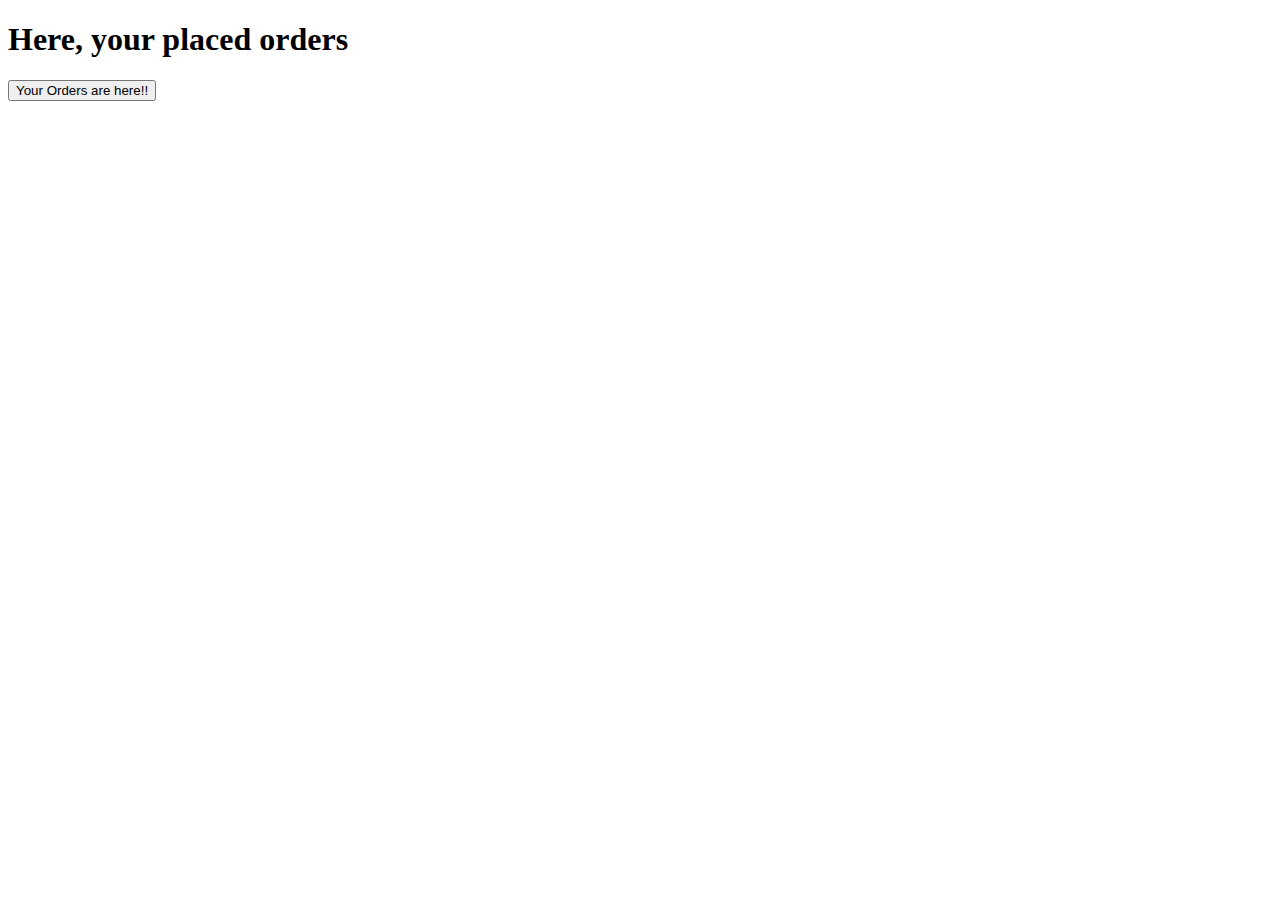
<file: assesment/index.html>
<!DOCTYPE html>
<html lang="en">

<head>
    <meta charset="UTF-8">
    <meta name="viewport" content="width=device-width, initial-scale=1.0">
    <title>Coffee order</title>
</head>

<body>
    <div class="coffee">
        <script src="./orders.js">

        </script>
        <h1>
            Here, your placed orders
        </h1>
        <div class="order">
            <button>Your Orders are here!!</button>
        </div>
    </div>
</body>

</html>



























<!-- 

async function getData() {
  console.log("⏳ Fetching...");
  let result = await fetchData();  // waits until promise resolves
  console.log(result);
  console.log("✅ Done!");
} -->
</file>
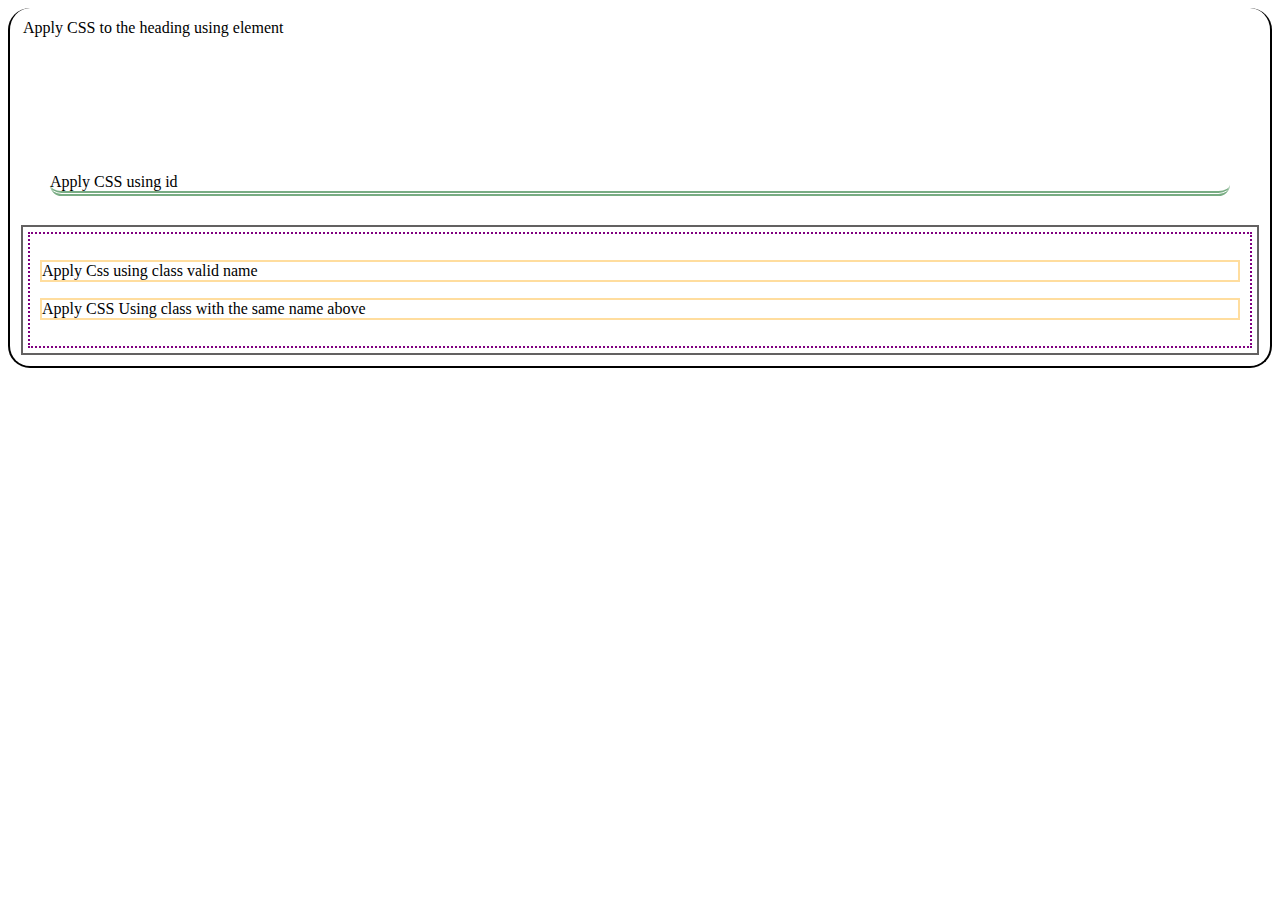
<file: applycss.html>
<!DOCTYPE html>
<html lang="en">

<head>
    <meta charset="UTF-8">
    <meta name="viewport" content="width=device-width, initial-scale=1.0">
    <title>Apply Css</title>
    <link rel="stylesheet" href="./applycss.css">
</head>


<body>
    <div class="container">
        <div class="box1">
            <p class="para1">Apply CSS to the heading using element</p><br> <br>
            <p class="para2">Apply CSS using id</p>
        </div>

        <div class="box2">
            <div class="dotted">
                <p class="para3">Apply Css using class valid name</p>
                <p class="para4">Apply CSS Using class with the same name above </p>
            </div>
        </div>
    </div>
</body>

</html>
</file>
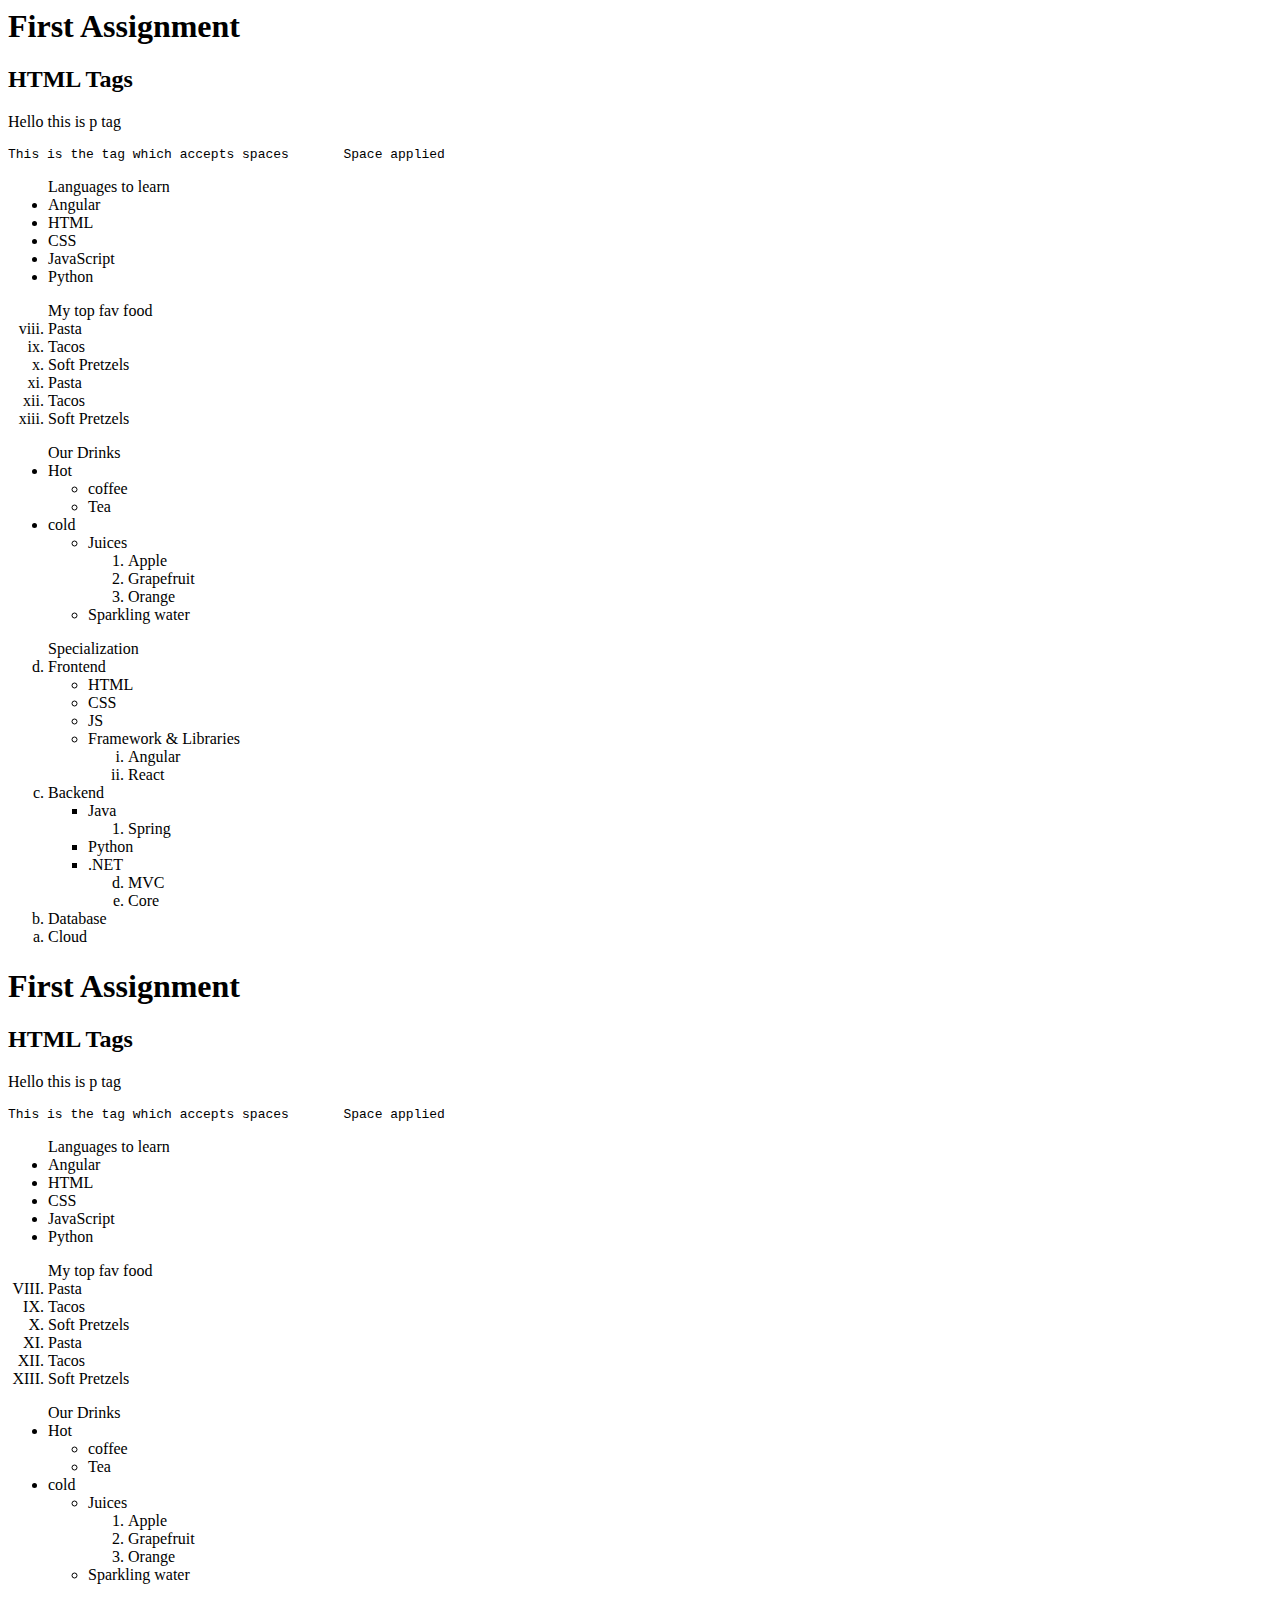
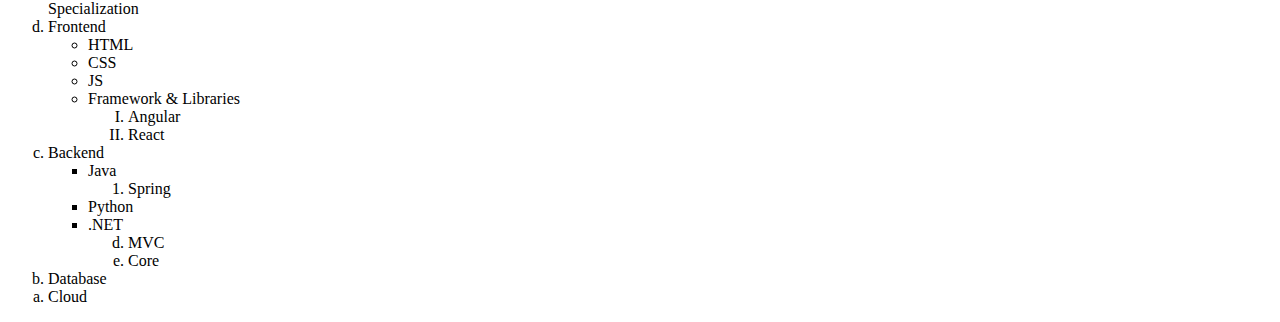
<file: first.html>
<html>

    <head>

   <html>
    <head>
        <title> First Assignment</title>
    </head>
    <body>
        <h1>First Assignment</h1>
        <h2>HTML Tags</h2>
        <p>Hello this is p tag</p>
        <pre>This is the tag which accepts spaces       Space applied</pre>
        <ul>Languages to learn
            <li>Angular</li>
            <li>HTML</li>
            <li>CSS</li>
            <LI>JavaScript</LI>
            <li>Python</li>
        </ul>
        <ol type="i" start="8">My top fav food
            <li>Pasta</li>
            <li>Tacos</li>
            <li>Soft Pretzels</li>
            <li>Pasta</li>
            <li>Tacos</li>
            <li>Soft Pretzels</li>
        </ol>
        <ul>Our Drinks
            <li>Hot</li>
            <ul>
                <li>coffee</li>
                <li>Tea</li>
            </ul>
            <li>cold</li>
            <ul>
                <li>Juices</li>
                <ol>
                    <li>Apple</li>
                    <li>Grapefruit</li>
                    <li>Orange</li>
                </ol>
                <li>Sparkling water</li>
            </ul>
        </ul>
        <ol type="a" start="4" reversed>Specialization
            <li>Frontend</li>
            <ul>
                <li>HTML</li>
                <li>CSS</li>
                <li>JS</li>
                <li>Framework & Libraries</li>
                <ol type="i">
                    <li>Angular</li>
                    <li>React</li>
                </ol>
            </ul>
            <li>Backend</li>
            <ul type="square">
                <li>Java</li>
                <ol><li>Spring</li></ol>
                <li>Python</li>
                <li>.NET</li>
                <ol type="a" start="4"><li>MVC</li>
                <li>Core</li></ol>
            </ul>
            <li>Database</li>
            <li>Cloud</li>
        </ol>
    </body>
</html>     <title> First Assignment</title>

    </head>

    <body>

        <h1>First Assignment</h1>

        <h2>HTML Tags</h2>

        <p>Hello this is p tag</p>

        <pre>This is the tag which accepts spaces       Space applied</pre>

        <ul>Languages to learn

            <li>Angular</li>

            <li>HTML</li>

            <li>CSS</li>

            <LI>JavaScript</LI>

            <li>Python</li>

        </ul>

        <ol type="I" start="8">My top fav food

            <li>Pasta</li>

            <li>Tacos</li>

            <li>Soft Pretzels</li>

            <li>Pasta</li>

            <li>Tacos</li>

            <li>Soft Pretzels</li>

        </ol>

        <ul>Our Drinks

            <li>Hot</li>

            <ul>

                <li>coffee</li>

                <li>Tea</li>

            </ul>

            <li>cold</li>

            <ul>

                <li>Juices</li>

                <ol>

                    <li>Apple</li>

                    <li>Grapefruit</li>

                    <li>Orange</li>

                </ol>

                <li>Sparkling water</li>

            </ul>

        </ul>

        <ol type="a" start="4" reversed>Specialization

            <li>Frontend</li>

            <ul>

                <li>HTML</li>

                <li>CSS</li>

                <li>JS</li>

                <li>Framework & Libraries</li>

                <ol type="I">

                    <li>Angular</li>

                    <li>React</li>

                </ol>

            </ul>

            <li>Backend</li>

            <ul type="square">

                <li>Java</li>

                <ol><li>Spring</li></ol>

                <li>Python</li>

                <li>.NET</li>

                <ol type="a" start="4"><li>MVC</li>

                <li>Core</li></ol>

            </ul>

            <li>Database</li>

            <li>Cloud</li>

        </ol>

    </body>

</html>
</file>
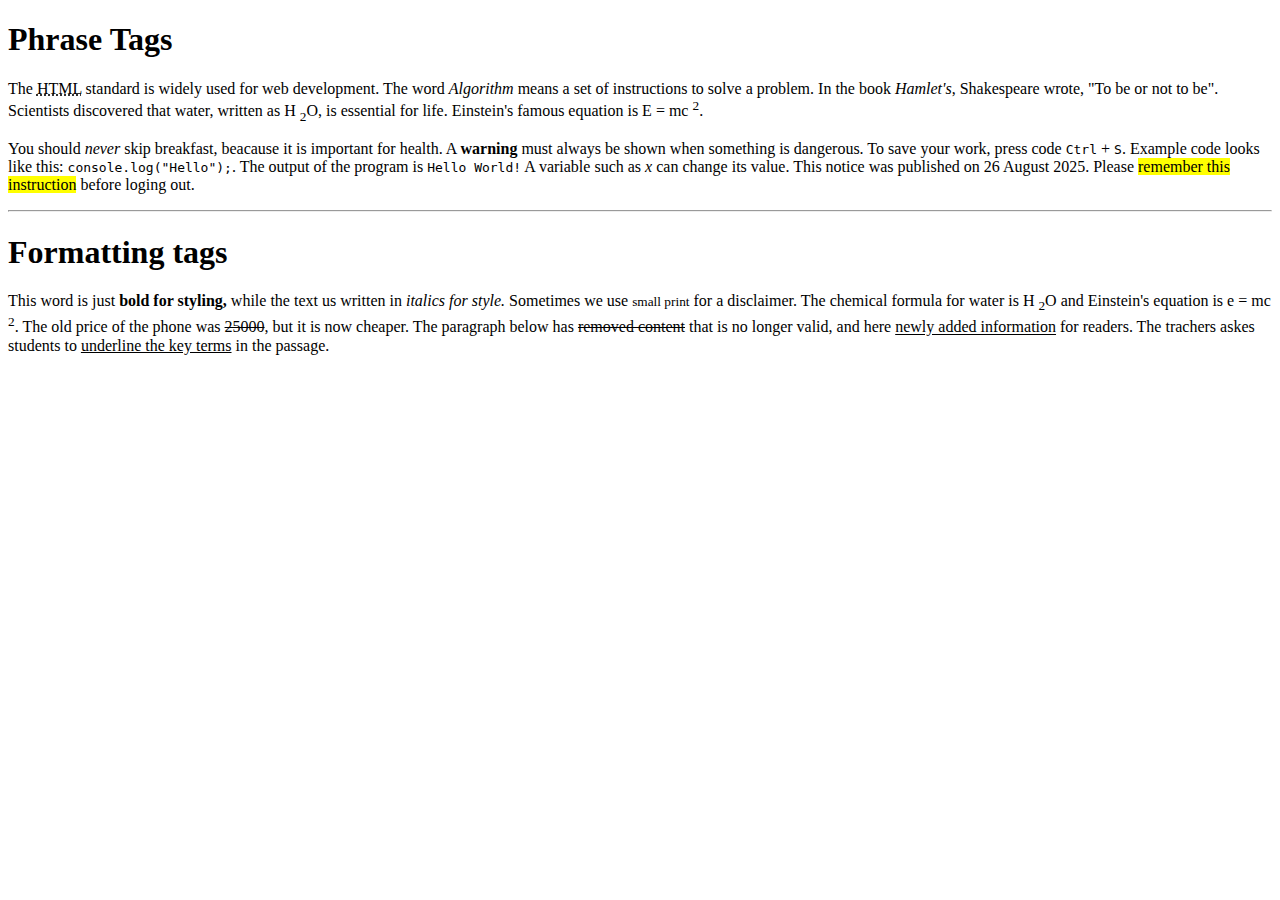
<file: phrases_formatting.html>
<!DOCTYPE html>
<html lang="en">
<head>
    <meta charset="UTF-8">
    <meta name="viewport" content="width=device-width, initial-scale=1.0">
    <title>Document</title>
</head>
<body>

    
<div>
<h1>Phrase Tags</h1>
</div>
<div>
<p>
    
    The <abbr title="html">HTML</abbr>  standard is widely used for web development.
     The word <i>Algorithm</i> means a set of instructions to 
     solve a problem. In the book <em>Hamlet's</em>, Shakespeare wrote,
     "To be or not to be". Scientists discovered that water, written
     as H <sub>2</sub>O, is essential for life. 
     Einstein's famous equation is E = mc <sup>2</sup>.
</p>
</div>
<div>    

<p>
    You should <i>never</i> skip breakfast, beacause it is important for
    health. A <b>warning</b> must always be shown when something is
    dangerous. To save your work, press code <kbd>Ctrl</kbd> + <kbd>S</kbd>.
    Example code looks like this: <code>console.log("Hello");</code>.
    The output of the program is <code>Hello World!</code>
    A variable such as <var>x</var> can change its value. This notice
    was published on 26 August 2025. Please <mark>remember this instruction</mark>
    before loging out.
    
</p>
</div>

<hr>
<div>
    <h1>Formatting tags</h1>
</div>

<div>
    <p>
        This word is just <b>bold for styling,</b> while the text us written in <i>italics for style.</i>
        Sometimes we use <small>small print</small> for a disclaimer.
        The chemical formula for water is H <sub>2</sub>O and Einstein's equation is e = mc <sup>2</sup>.

        The old price of the phone was <del>25000</del>, but it is 
        now cheaper. The paragraph below has <del>removed content</del> that is  no longer valid, and here 
        <u>newly added information</u> for readers. The trachers askes students
        to <u>underline the key terms</u> in the passage.


    </p>
</div>
</body>
</html>
</file>
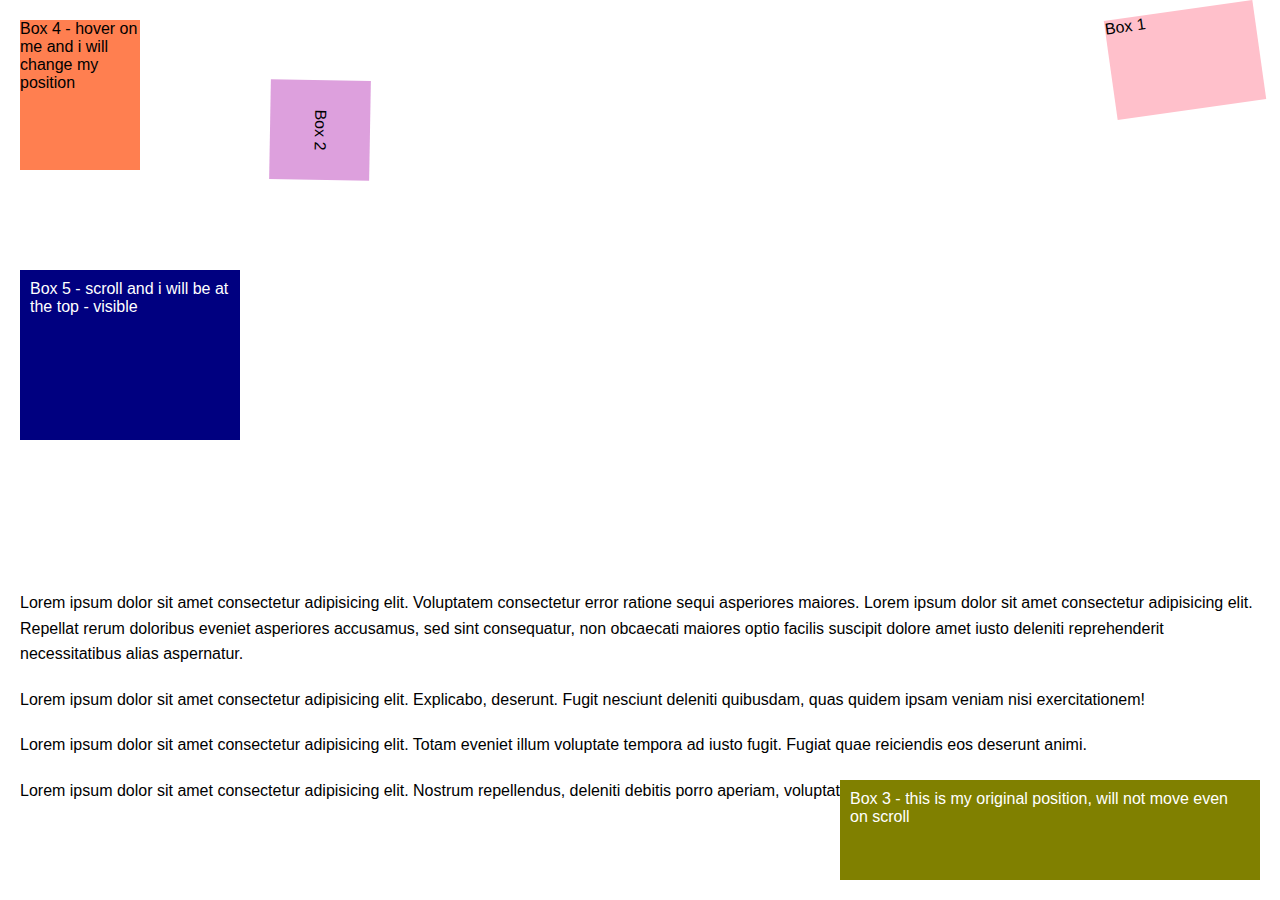
<file: positions.html>
<!DOCTYPE html>
<html lang="en">
<head>
  <meta charset="UTF-8">
  <meta name="viewport" content="width=device-width, initial-scale=1.0">
  <title>CSS Position Example</title>
  <style>
    body {
      font-family: Arial, sans-serif;
      margin: 20px;
    }

    /* Box 1 - Absolute */
    .box1 {
      width: 150px;
      height: 100px;
      background: pink;
      position: absolute;
      top: 10px;
      right: 20px;
      transform: rotate(-8deg);
    }

    /* Box 2 - Relative */
    .box2 {
      width: 100px;
      height: 100px;
      background: plum;
      position: relative;
      left: 250px;
      top: 60px;
      transform: rotate(91deg);
      text-align: center;
      line-height: 100px;
    }

    /* Box 3 - Fixed */
    .box3 {
      width: 400px;
      height: 80px;
      background: olive;
      color: white;
      position: fixed;
      bottom: 20px;
      right: 20px;
      padding: 10px;
    }

    /* Box 4 - Hover effect */
    .box4 {
      width: 120px;
      height: 150px;
      background: coral;
      position: absolute;
      top: 20px;
      left: 20px;
      transition: all 0.5s ease;
    }
    .box4:hover {
      left: 200px;
      top: 200px;
      background: tomato;
    }

    /* Box 5 - Sticky */
    .box5 {
      width: 200px;
      height: 150px;
      background: navy;
      color: white;
      position: sticky;
      top: 0;
      margin: 150px 0;
      padding: 10px;
    }

    p {
      margin-top: 20px;
      line-height: 1.6;
    }
  </style>
</head>
<body>

  <div class="box1">Box 1</div>
  <div class="box2">Box 2</div>
  <div class="box3">Box 3 - this is my original position, will not move even on scroll</div>
  <div class="box4">Box 4 - hover on me and i will change my position</div>
  <div class="box5">Box 5 - scroll and i will be at the top - visible</div>

  <p>Lorem ipsum dolor sit amet consectetur adipisicing elit. Voluptatem consectetur error ratione sequi asperiores maiores. 
  Lorem ipsum dolor sit amet consectetur adipisicing elit. Repellat rerum doloribus eveniet asperiores accusamus, sed sint consequatur, non obcaecati maiores optio facilis suscipit dolore amet iusto deleniti reprehenderit necessitatibus alias aspernatur.</p>

  <p>Lorem ipsum dolor sit amet consectetur adipisicing elit. Explicabo, deserunt. Fugit nesciunt deleniti quibusdam, quas quidem ipsam veniam nisi exercitationem!</p>

  <p>Lorem ipsum dolor sit amet consectetur adipisicing elit. Totam eveniet illum voluptate tempora ad iusto fugit. Fugiat quae reiciendis eos deserunt animi.</p>

  <p>Lorem ipsum dolor sit amet consectetur adipisicing elit. Nostrum repellendus, deleniti debitis porro aperiam, voluptate aut expedita commodi saepe vero nobis!</p>

</body>
</html>
</file>
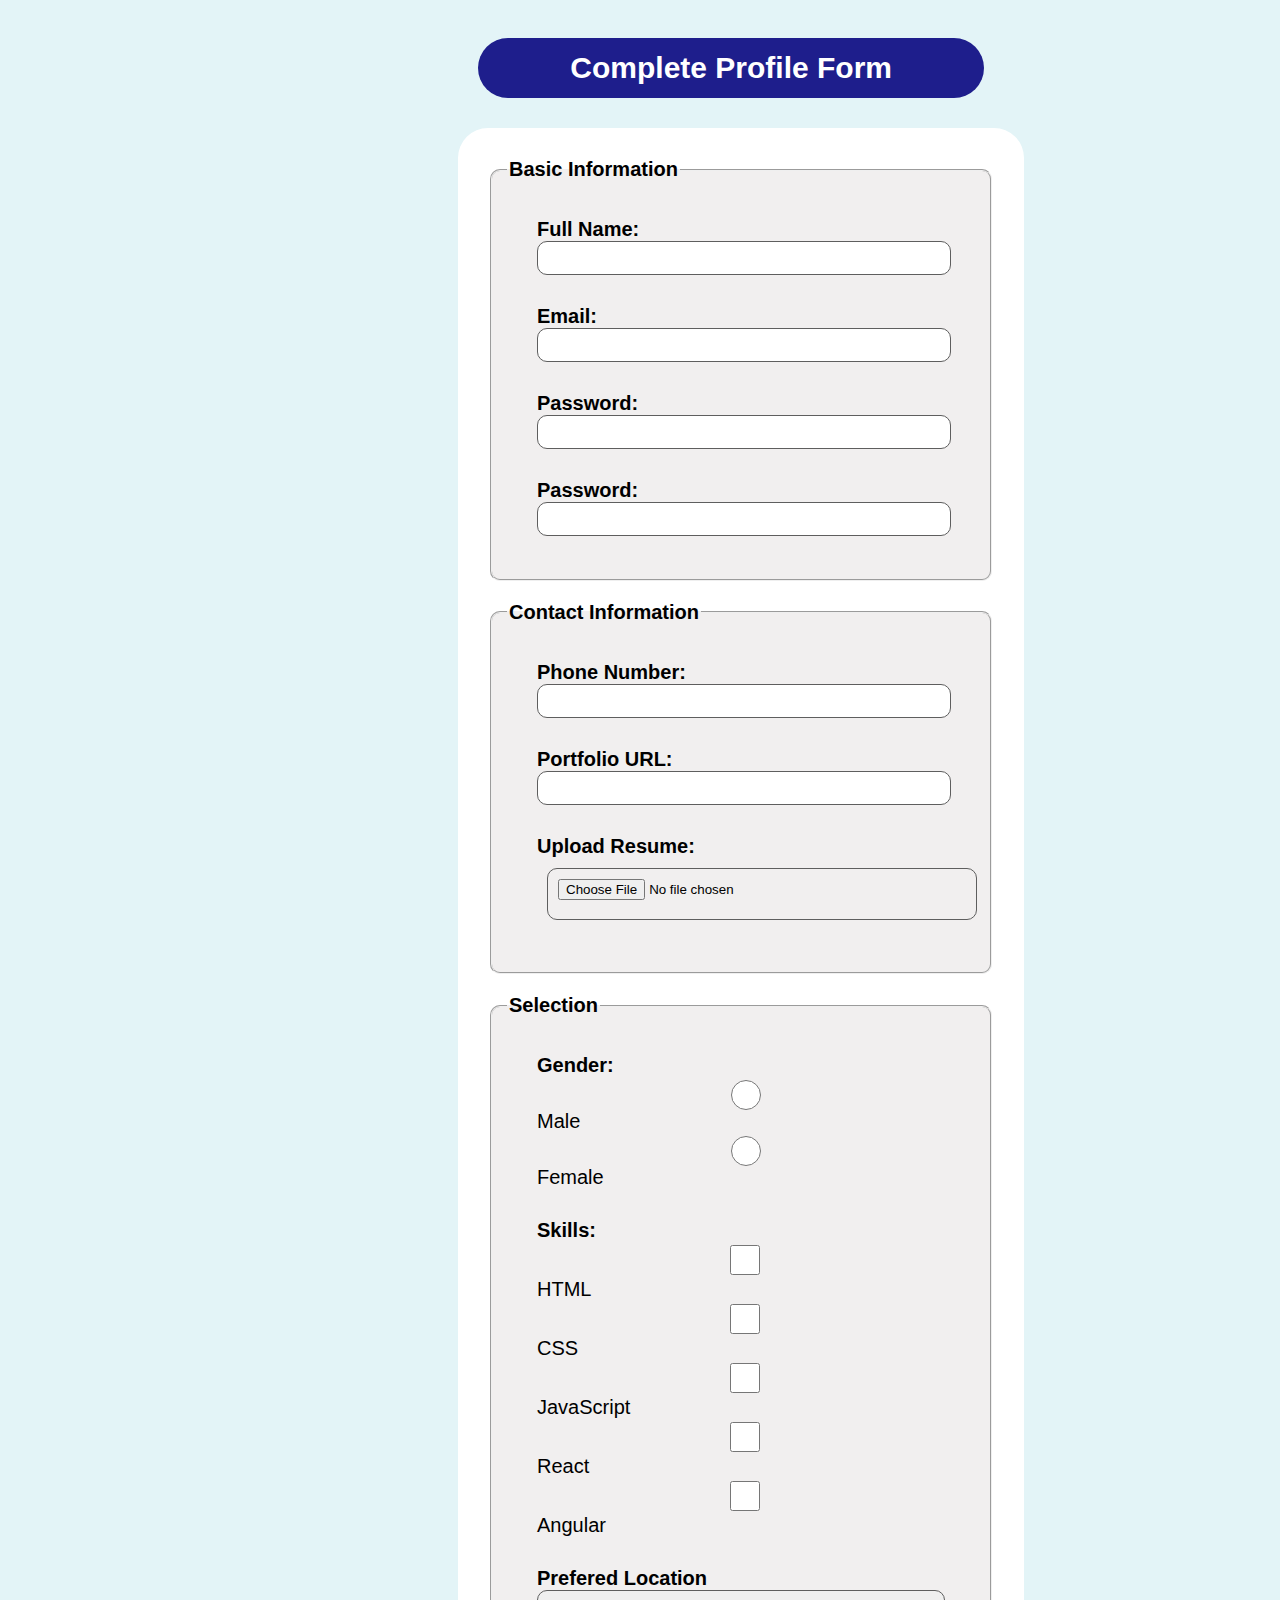
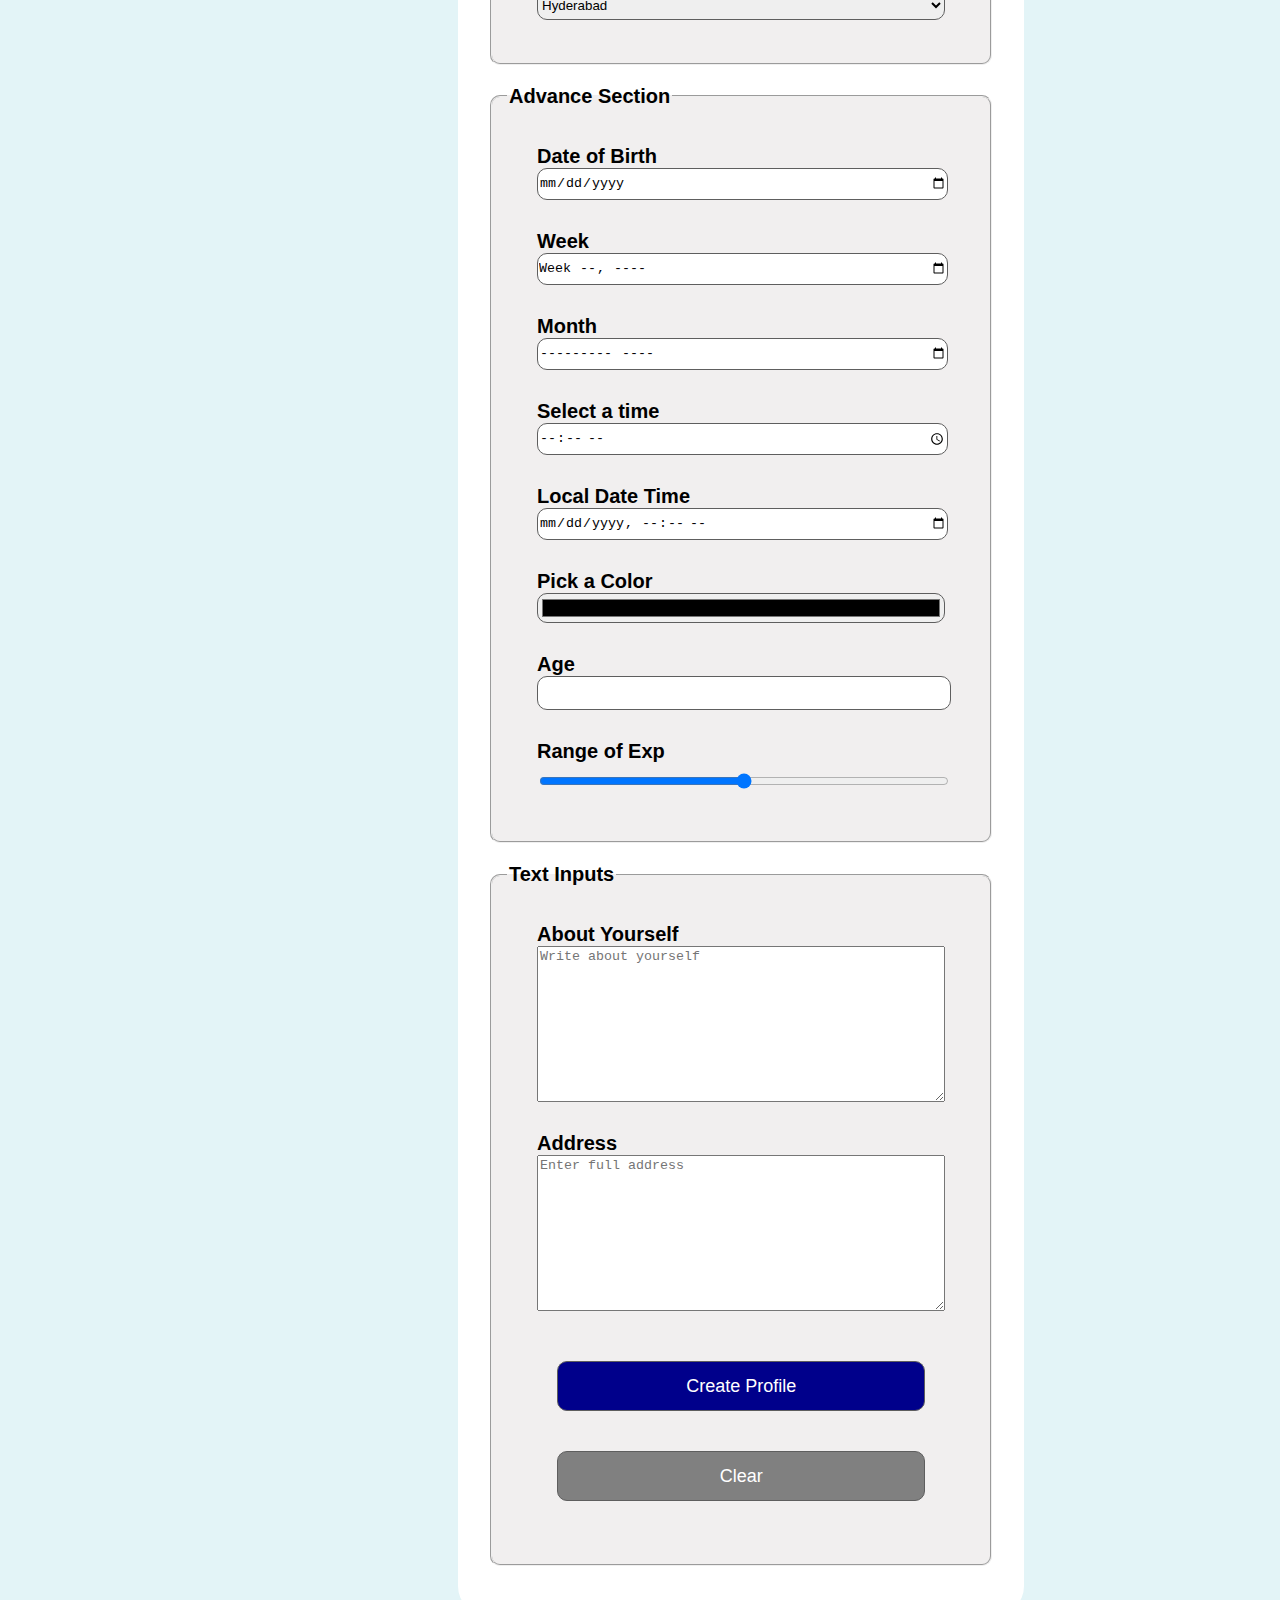
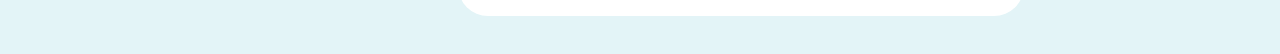
<file: practiceform.html>
<!DOCTYPE html>
<html lang="en">

<head>
    <meta charset="UTF-8">
    <meta name="viewport" content="width=device-width, initial-scale=1.0">
    <title>Document</title>
    <link rel="stylesheet" href="practiceform.css">
</head>

<body>
    <div class="container">
        <div class="header">
            <h2>Complete Profile Form</h2>
        </div>

        <div class="main-content">
            <form>
                <fieldset>
                    <legend>Basic Information</legend>

                    <div class="ip1">
                        <label for="name">Full Name:</label>
                        <input type="text" name="name" id="name">
                    </div>

                    <div class="ip1">
                        <label for="email">Email:</label>
                        <input type="email" name="email" id="email">
                    </div>

                    <div class="ip1">
                        <label for="password">Password:</label>
                        <input type="password" name="password" id="password">
                    </div>

                    <div class="ip1">
                        <label for="password">Password:</label>
                        <input type="password" name="password" id="password">
                    </div>
                </fieldset>

                <fieldset>
                    <legend>Contact Information</legend>

                    <div class="ip1">
                        <label for="phone">Phone Number:</label>
                        <input type="number" name="phone" id="phone">
                    </div>

                    <div class="ip1">
                        <label for="url">Portfolio URL:</label>
                        <input type="url" name="url" id="url">
                    </div>

                    <div class="ip1">
                        <label for="resume">Upload Resume:</label>
                        <input type="file" name="resume" id="resume" accept=".pdf">
                    </div>
                </fieldset>

                <fieldset>
                    <legend>Selection</legend>

                    <div class="ip1" id="genderid">
                        <label for="gender">Gender:</label>
                        <input type="radio" name="gender" id="male">Male
                        <input type="radio" name="gender" id="female">Female
                    </div>

                    <div class="ip1">
                        <label for="resume">Skills:</label>
                        <input type="checkbox" name="html" id="html">HTML
                        <input type="checkbox" name="css" id="css">CSS
                        <input type="checkbox" name="js" id="js">JavaScript
                        <input type="checkbox" name="react" id="react">React
                        <input type="checkbox" name="angular" id="angular">Angular
                    </div>

                    <div class="ip1">
                        <label for="loc">Prefered Location</label>
                        <select name="loc" id="loc">
                            <option value="hyd">Hyderabad</option>
                            <option value="bang">Bangalore</option>
                            <option value="chennai">Chennai</option>
                            <option value="pune">Pune</option>
                            <option value="delhi">Delhi</option>
                        </select>
                    </div>
                </fieldset>

                <fieldset>
                    <legend>Advance Section</legend>

                    <div class="ip1">
                        <label for="dob">Date of Birth</label>
                        <input type="date" name="date" id="date">
                    </div>

                    <div class="ip1">
                        <label for="week">Week</label>
                        <input type="week" name="week" id="week">
                    </div>

                    <div class="ip1">
                        <label for="month">Month</label>
                        <input type="month" name="month" id="month">
                    </div>

                    <div class="ip1">
                        <label for="appt">Select a time</label>
                        <input type="time" name="appt" id="appt">
                    </div>

                    <div class="ip1">
                        <label for="num">Local Date Time</label>
                        <input type="datetime-local" name="dt" id="dt">
                    </div>

                    <div class="ip1">
                        <label for="num">Pick a Color</label>
                        <input type="color" name="color" id="color">
                    </div>

                    <div class="ip1">
                        <label for="age">Age</label>
                        <input type="number" name="age" id="age" min="18" max="100" minlength="1" maxlength="100">
                    </div>

                    <div class="ip1">
                        <label for="roe">Range of Exp</label>
                        <input type="range" name="roe" id="roe" min="0" max="20">
                    </div>
                </fieldset>

                <fieldset>
                    <legend>Text Inputs</legend>

                    <div class="ip1">
                        <label for="yourself">About Yourself</label>
                        <textarea name="yourself" id="yourself" cols="30" rows="10"
                            placeholder="Write about yourself"></textarea>
                    </div>

                    <div class="ip1">
                        <label for="address">Address</label>
                        <textarea name="yourself" id="yourself" cols="30" rows="10"
                            placeholder="Enter full address"></textarea>
                    </div>

                    <div class="ip1">
                        <input type="submit" value="Create Profile">
                        <input type="reset" value="Clear">
                    </div>
                </fieldset>
            </form>
        </div>
    </div>
</body>

</html>
</file>
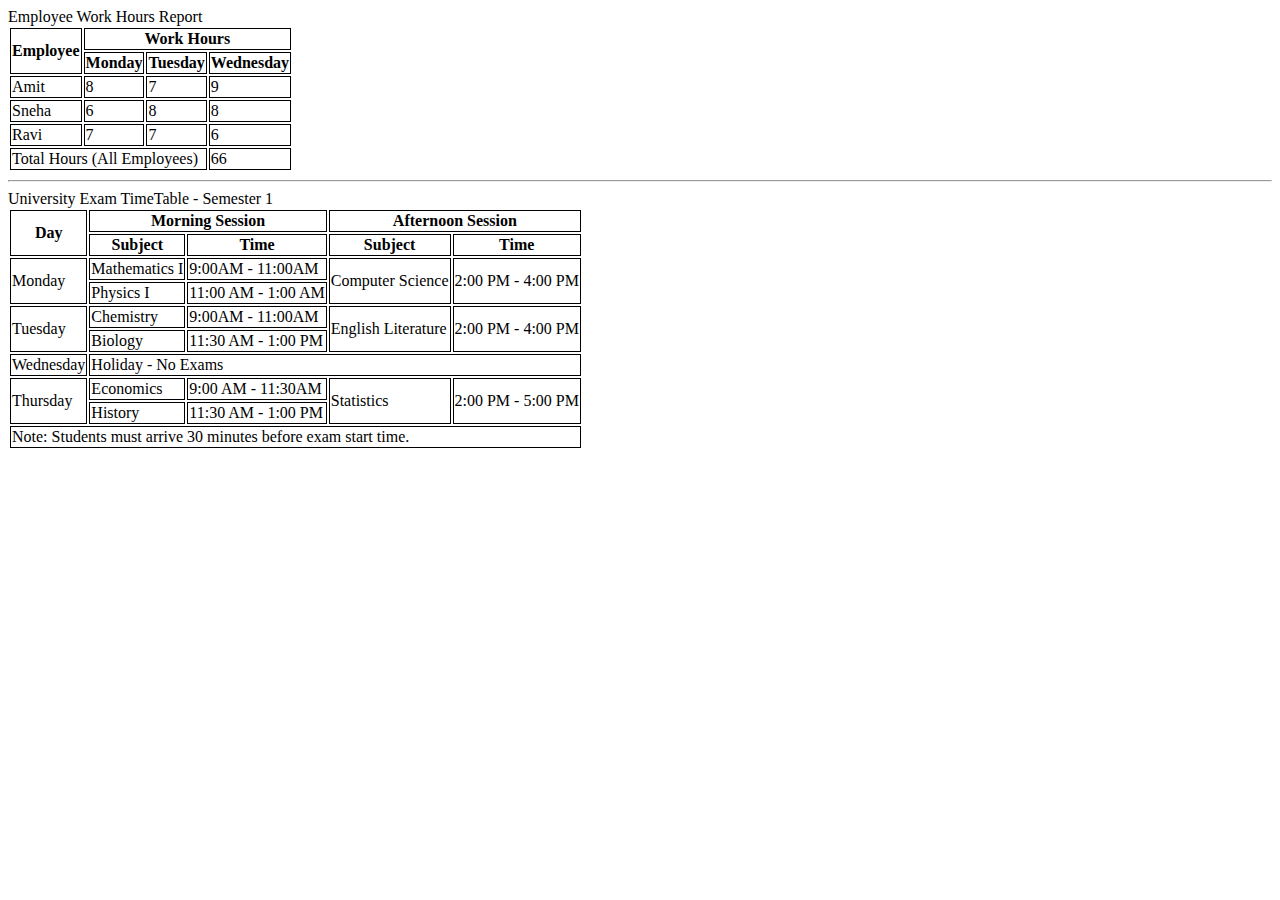
<file: table.html>
<!DOCTYPE html>
<html lang="en">
<head>
    <meta charset="UTF-8">
    <meta name="viewport" content="width=device-width, initial-scale=1.0">
    <title>Document</title>
    <style>
        th, td{
            border: 1px solid black;
        }
    </style>
</head>
<body>
    <caption > Employee Work Hours Report</caption>
        <table>
           <tr>
            <th rowspan="2">Employee</th>
            <th colspan="3">Work Hours</th>
           </tr>
           <tr>
             <th>Monday</th>
             <th>Tuesday</th>
             <th>Wednesday</th>
           </tr>
           <tr>
            <td>Amit</td>
            <td>8</td>
            <td>7</td>
            <td>9</td>
           </tr>
           <tr>
            <td>Sneha</td>
            <td>6</td>
            <td>8</td>
            <td>8</td>
           </tr>

           <tr>
            <td>Ravi</td>
            <td>7</td>
            <td>7</td>
            <td>6</td>
            
           </tr>
           <tr>
            <td colspan="3">Total Hours (All Employees)</td>
            <td>66</td>
           </tr>
        </table>
        <hr>

        <caption>University Exam TimeTable - Semester 1</caption>
        <table>
            <tr>
                <th rowspan="2">Day</th>
                <th colspan="2">Morning Session</th>
                <th colspan="2">Afternoon Session</th>
            </tr>
            <tr>
                <th>Subject</th>
                <th>Time</th>
                <th>Subject</th>
                <th>Time</th>
            </tr>

            <tr>
                <td rowspan="2">Monday</td>
                <td>Mathematics I </td>
                <td>9:00AM - 11:00AM</td>
                <td rowspan="2"> Computer Science</td>
                <td rowspan="2">2:00 PM - 4:00 PM</td>

            </tr>

            <tr>
                <td>Physics I</td>
                <td>11:00 AM - 1:00 AM</td>
            </tr>
            <tr>
                <td rowspan="2">Tuesday</td>
                <td >Chemistry</td>
                <td>9:00AM - 11:00AM</td>
                <td rowspan="2">English Literature</td>
                <td rowspan="2">2:00 PM - 4:00 PM</td>
            </tr>
            <tr>
                <td>Biology</td>
                <td>11:30 AM - 1:00 PM</td>
            </tr>
            <tr>
                <td >Wednesday</td>
                <td colspan="4"> Holiday - No Exams</td>
            </tr>
            <tr>
                <td rowspan="2">Thursday</td>
                <td>Economics</td>
                <td>9:00 AM - 11:30AM</td>
                <td rowspan="2">Statistics</td>
                <td rowspan="2"">2:00 PM - 5:00 PM</td>
                
            </tr>
            <tr>
                <td>History</td>
                <td>11:30 AM - 1:00 PM</td>
            </tr>

            <tr>
                <td colspan="5">Note: Students must arrive 30 minutes before exam start time.</td>
            </tr>
        </table>

</body>
</html>
</file>
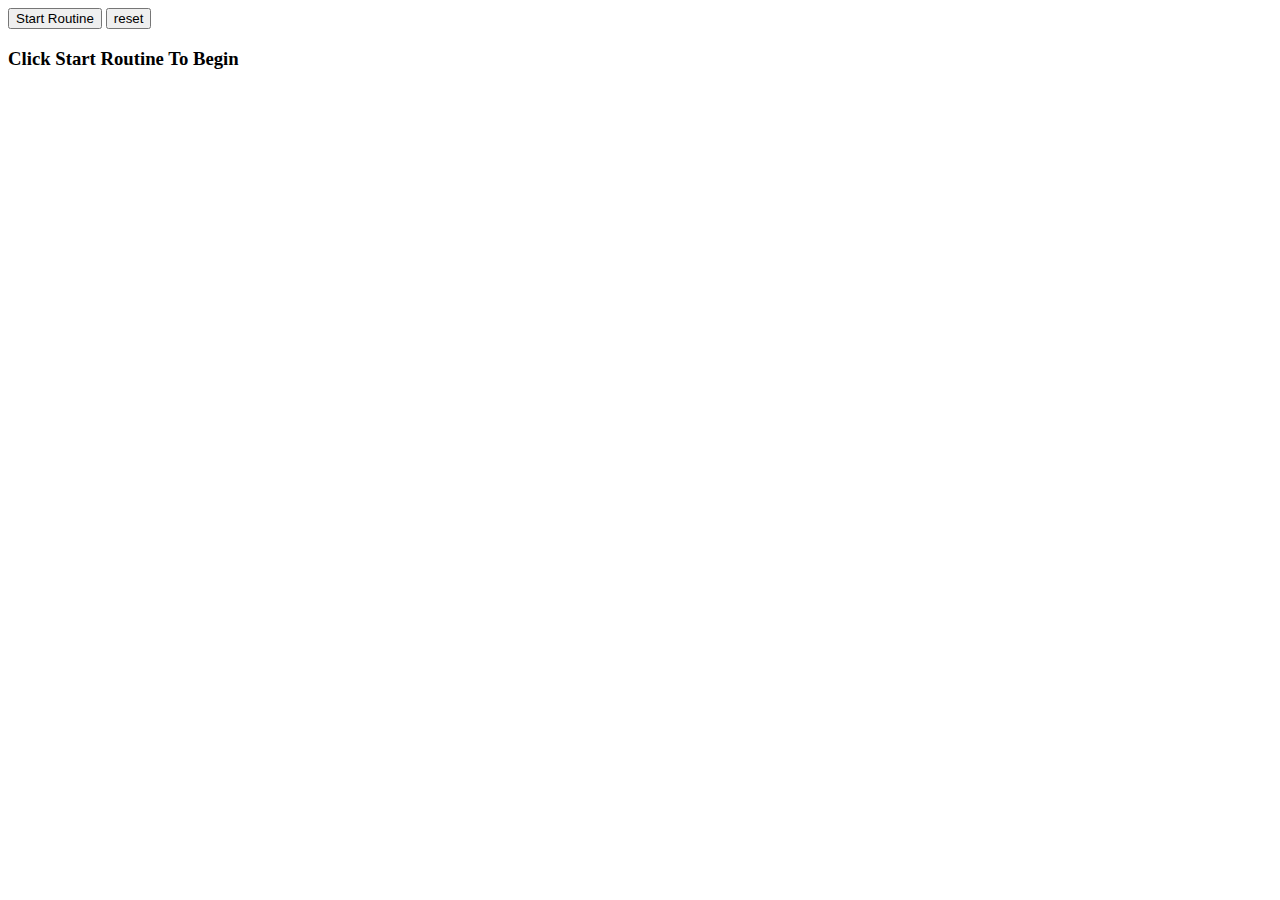
<file: assesment/kitchen.html>
<!DOCTYPE html>
<html lang="en">
<head>
    <meta charset="UTF-8">
    <meta name="viewport" content="width=device-width, initial-scale=1.0">
    <title>Smart Kitchen Assistant</title>
    <link rel="stylesheet" href="./script.js">
</head>
<body>
    <div class="container">
        <button id="sr">
            Start Routine
           
        </button>
        <script src="./script.js">
           </script>
        <button id="reset">
              reset
        </button>

        <h3>Click Start Routine To Begin</h3>
    </div>
</body>
</html>
</file>
<file: applycss.css>
.container{
            border: 2px solid black;
            border-radius: 22px;
            border-top: 0px ;
            padding: 2px;

        }
        .box1{
            /* border: 2px solid black; */
            margin: 9px 9px 25px 9px;
        }
         .para1{
           /* border: 2px solid black; */
          margin: 9px 6px 71px 2px;

        }

        .para2{
            /* border: 2px solid black; */
  margin: 29px;
  border-bottom: 5px double rgb(120, 172, 131);
 border-radius: 15px;
        }


        .box2{
            border: 2px solid rgb(99, 97, 97);
            margin: 9px 9px 9px 9px;
        }

        .dotted{
            border: 2px dotted purple;
            margin: 5px 5px 5px 5px;
            padding: 10px;
        }

        .para3{
             border: 2px solid rgb(255, 221, 158);
        }
        .para4{
            border: 2px solid rgb(255, 221, 158);
        }
</file>
<file: practiceform.css>
body{
    background-color: rgb(227, 244, 247);
    align-content: center;
    align-items: center;
    justify-content: center;
}

.container{
    margin-left: 420px;
}
.header{
    display: flex;
    justify-content: center;
    border-radius: 30px;
    margin: 30px;
    width: 60%;
    height: 60px;
    text-align: center;
    align-items: center;
    align-content: center;
    color: #fff;
    font-family: 'Segoe UI', Tahoma, Geneva, Verdana, sans-serif;
    font-size: 20px;
    background-color: rgb(30, 30, 140);
    white-space: wrap;
    margin-left: 50px;
}

.main-content{
    display: block;
    background-color: #fff;
    border-radius: 30px;
    width: 60%;
    height: auto;
    margin: 30px;
    padding: 30px;
    font-family: 'Segoe UI', Tahoma, Geneva, Verdana, sans-serif;
    font-size: 20px;
    color: #000;
}

fieldset{
    background-color: rgb(241, 239, 239);
    margin-bottom: 20px;
    border-radius: 10px;
}
.ip1{
    
    display: grid;
    margin: 30px;

}

label, legend{
    font-weight: bold;
}

input, select{
    width: 100%;
    height: 30px;
    border: 1px solid rgb(94, 94, 94);
    
    border-radius: 10px;
    border-color: rgb(94, 94, 94);
}

input[type='submit']{
    width: auto;
    height: 50px;
    background-color: darkblue;
    color: #fff;
    font-family: 'Segoe UI', Tahoma, Geneva, Verdana, sans-serif;
    font-size: large;
    margin: 20px;
    display: flex;
}

input[type="reset"]{
    background-color: #808080;
    width: auto;
    height: 50px;
    color: #fff;
    font-family: 'Segoe UI', Tahoma, Geneva, Verdana, sans-serif;
    font-size: large;
    margin: 20px;
    display: flex;
}

input[type='file']{
    margin: 10px;
    padding: 10px;
}

placeholder{
    font-family: 'Gill Sans', 'Gill Sans MT', Calibri, 'Trebuchet MS', sans-serif;
    font-size: medium;
}
</file>
